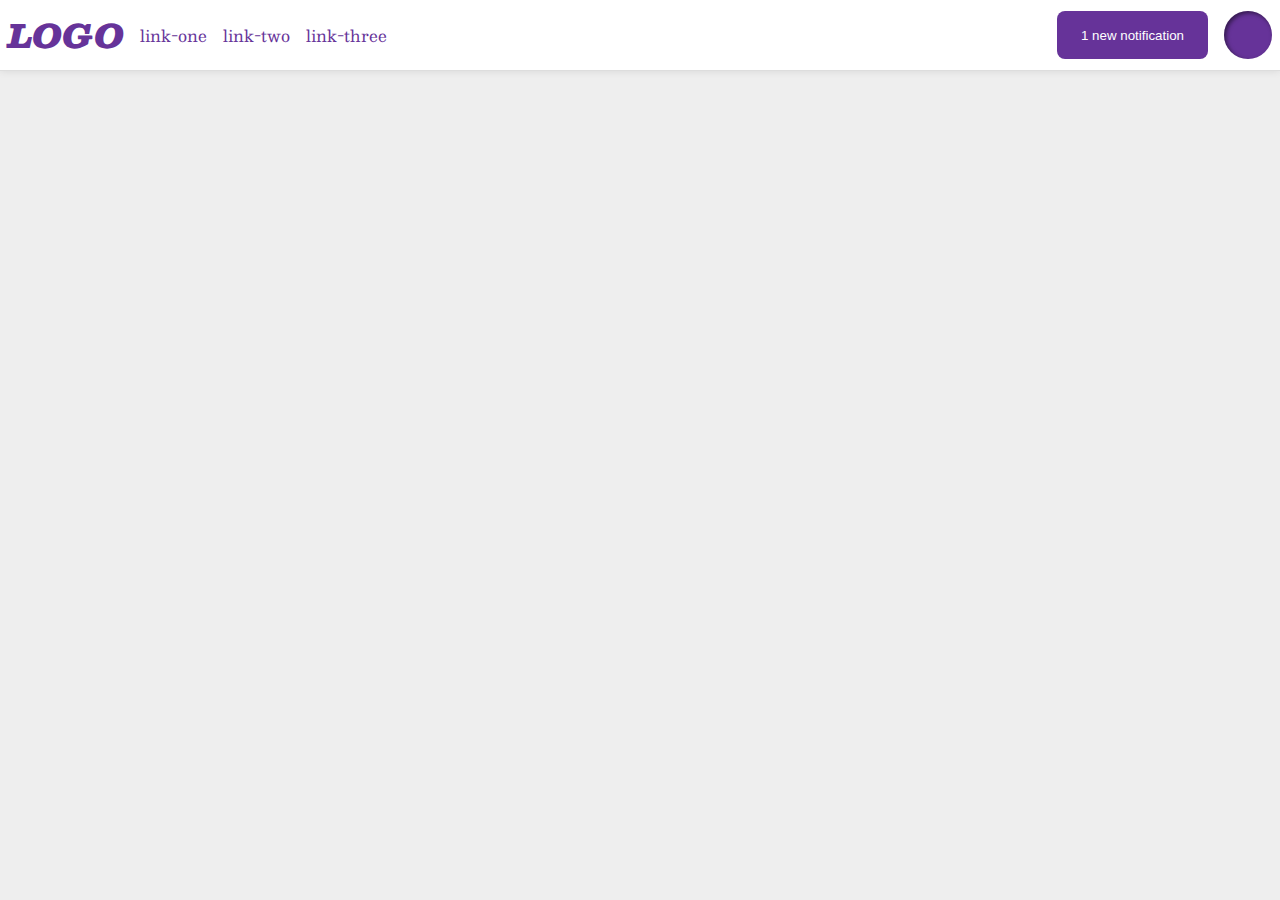
<file: foundations/flex/03-flex-header-2/index.html>
<!DOCTYPE html>
<html lang="en">
  <head>
    <meta charset="UTF-8">
    <meta http-equiv="X-UA-Compatible" content="IE=edge">
    <meta name="viewport" content="width=device-width, initial-scale=1.0">
    <title>Flex Header 2</title>
    <link rel="stylesheet" href="style.css">
  </head>
  <body>
    <div class="header">
      <div class="left">
        <div class="logo">
          LOGO
        </div>
        <ul class="links">
          <li><a href="https://google.com">link-one</a></li>
          <li><a href="https://google.com">link-two</a></li>
          <li><a href="https://google.com">link-three</a></li>
        </ul>
      </div>
      <div class="right">
        <button class="notifications">
          1 new notification
        </button>
        <div class="profile-image"></div>
      </div>
    </div>
  </body>
</html>
</file>
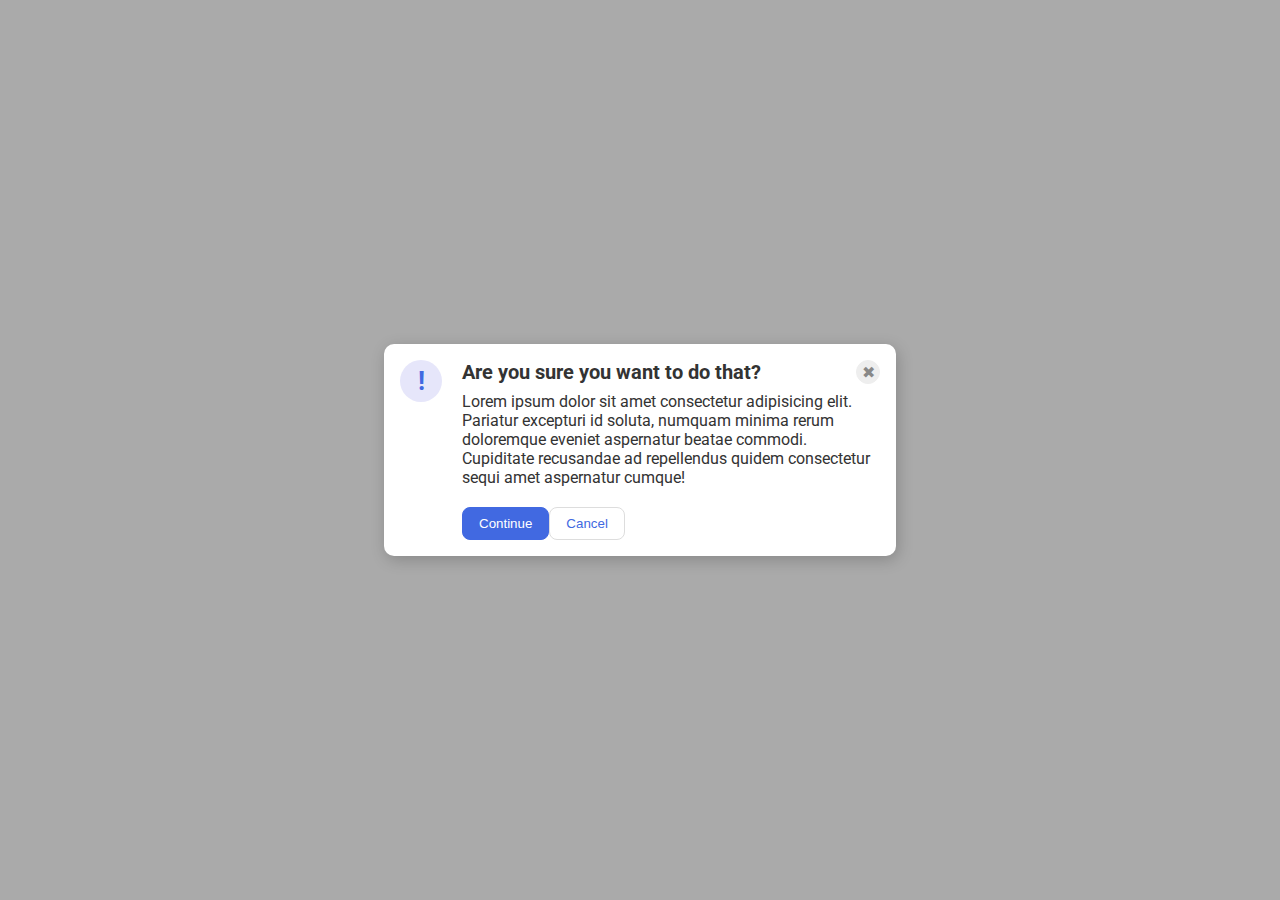
<file: foundations/flex/05-flex-modal/index.html>
<!DOCTYPE html>
<html lang="en">
  <head>
    <meta charset="UTF-8">
    <meta http-equiv="X-UA-Compatible" content="IE=edge">
    <meta name="viewport" content="width=device-width, initial-scale=1.0">
    <link rel="stylesheet" href="style.css">
    <title>Modal</title>
  </head>
  <body>
    <div class="modal">
      <div class="icon">!</div>
      <div class="stack">
        <div class="header">Are you sure you want to do that?<button class="close-button">✖</button></div>  
        <div class="text">Lorem ipsum dolor sit amet consectetur adipisicing elit. Pariatur excepturi id soluta, numquam minima rerum doloremque eveniet aspernatur beatae commodi. Cupiditate recusandae ad repellendus quidem consectetur sequi amet aspernatur cumque!</div>
        <div class="rows">
          <button class="continue">Continue</button>
         <button class="cancel">Cancel</button>
        </div>
      </div>
    </div>
  </body>
</html>
</file>
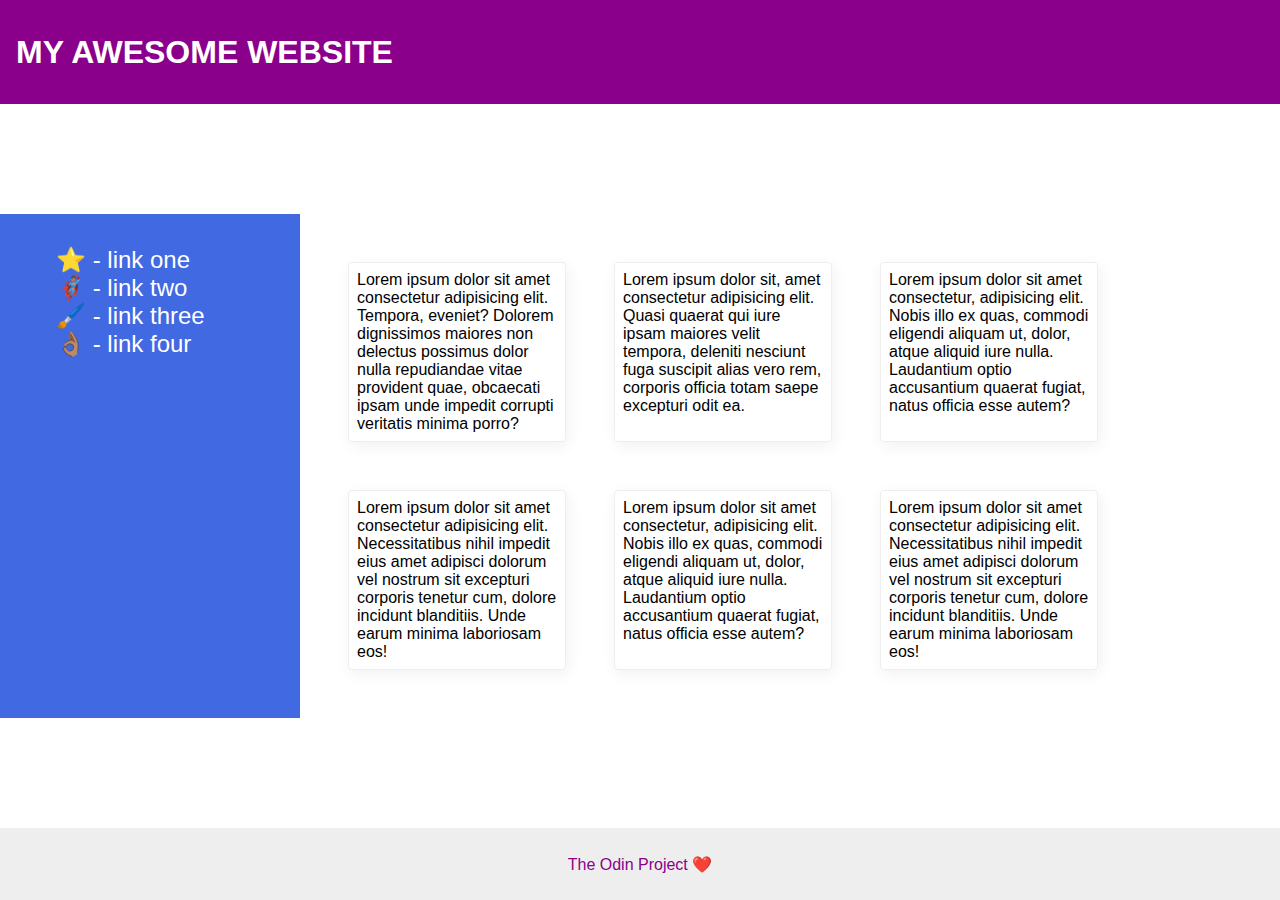
<file: foundations/flex/07-flex-layout-2/index.html>
<!DOCTYPE html>
<html lang="en">
  <head>
    <meta charset="UTF-8">
    <meta http-equiv="X-UA-Compatible" content="IE=edge">
    <meta name="viewport" content="width=device-width, initial-scale=1.0">
    <title>The Holy Grail</title>
    <link rel="stylesheet" href="style.css">
  </head>
  <body>
    <div class="header">
      MY AWESOME WEBSITE
    </div>
    <div class="content">
        <div class="sidebar">
          <ul>
            <li><a href="#">⭐ - link one</a></li>
            <li><a href="#">🦸🏽‍♂️ - link two</a></li>
            <li><a href="#">🖌️ - link three</a></li>
            <li><a href="#">👌🏽 - link four</a></li>
          </ul>
        </div>
        <div class="card-section">
          <div class="card">Lorem ipsum dolor sit amet consectetur adipisicing elit. Tempora, eveniet? Dolorem dignissimos maiores non delectus possimus dolor nulla repudiandae vitae provident quae, obcaecati ipsam unde impedit corrupti veritatis minima porro?</div>
          <div class="card">Lorem ipsum dolor sit, amet consectetur adipisicing elit. Quasi quaerat qui iure ipsam maiores velit tempora, deleniti nesciunt fuga suscipit alias vero rem, corporis officia totam saepe excepturi odit ea.</div>
          <div class="card">Lorem ipsum dolor sit amet consectetur, adipisicing elit. Nobis illo ex quas, commodi eligendi aliquam ut, dolor, atque aliquid iure nulla. Laudantium optio accusantium quaerat fugiat, natus officia esse autem?</div>
          <div class="card">Lorem ipsum dolor sit amet consectetur adipisicing elit. Necessitatibus nihil impedit eius amet adipisci dolorum vel nostrum sit excepturi corporis tenetur cum, dolore incidunt blanditiis. Unde earum minima laboriosam eos!</div>
          <div class="card">Lorem ipsum dolor sit amet consectetur, adipisicing elit. Nobis illo ex quas, commodi eligendi aliquam ut, dolor, atque aliquid iure nulla. Laudantium optio accusantium quaerat fugiat, natus officia esse autem?</div>
          <div class="card">Lorem ipsum dolor sit amet consectetur adipisicing elit. Necessitatibus nihil impedit eius amet adipisci dolorum vel nostrum sit excepturi corporis tenetur cum, dolore incidunt blanditiis. Unde earum minima laboriosam eos!</div>
        </div>
    </div>

    
    <div class="footer">
      The Odin Project ❤️
    </div>
  </body>
</html>
</file>
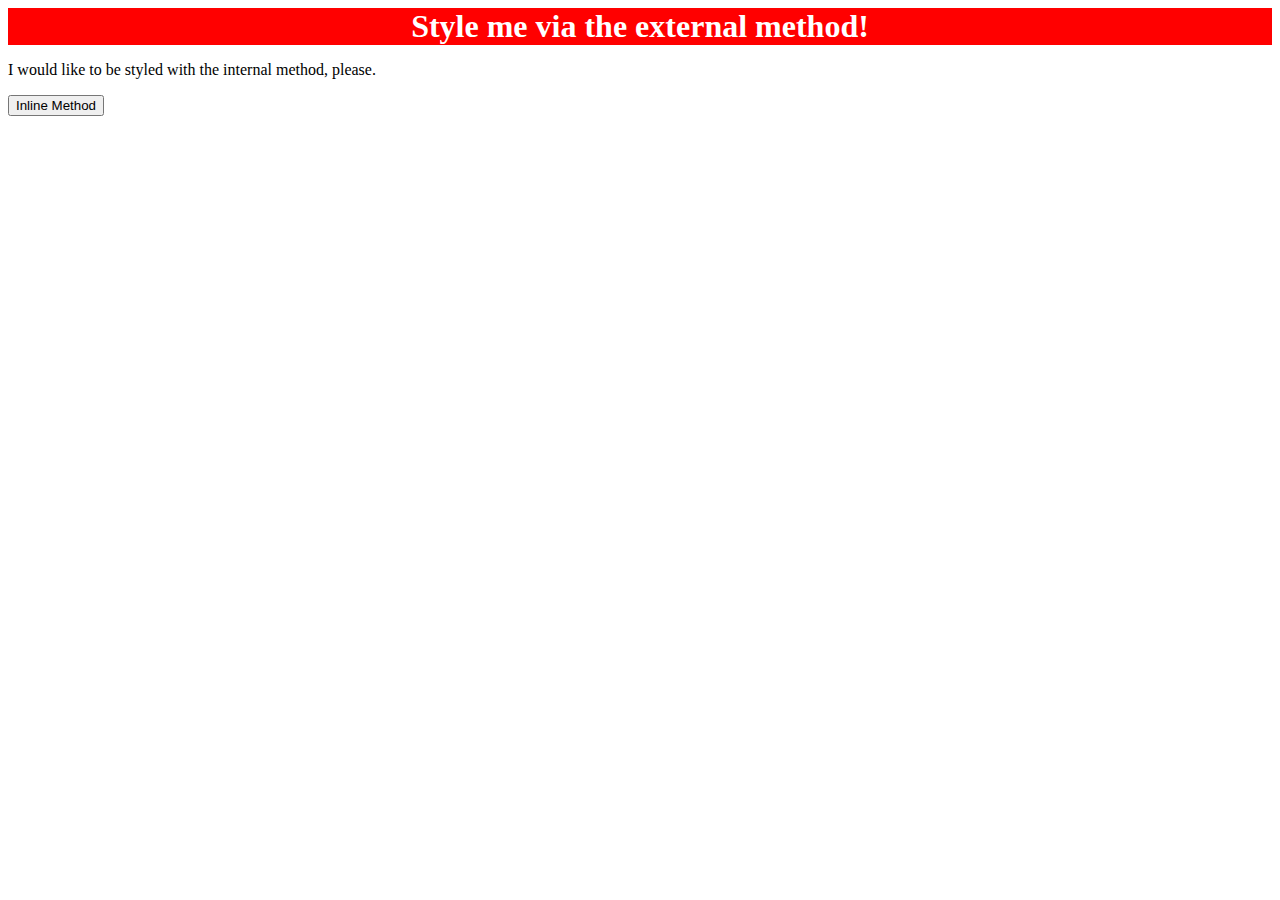
<file: foundations/intro-to-css/01-css-methods/index.html>
<!DOCTYPE html>
<html lang="en">
  <head>
    <meta charset="UTF-8">
    <meta http-equiv="X-UA-Compatible" content="IE=edge">
    <meta name="viewport" content="width=device-width, initial-scale=1.0">
    <link rel="stylesheet" href="./styles.css">
    <title>Methods for Adding CSS</title>
  </head>
  <body>
    <div>Style me via the external method!</div>
    <p>I would like to be styled with the internal method, please.</p>
    <button>Inline Method</button>
  </body>
</html>
</file>
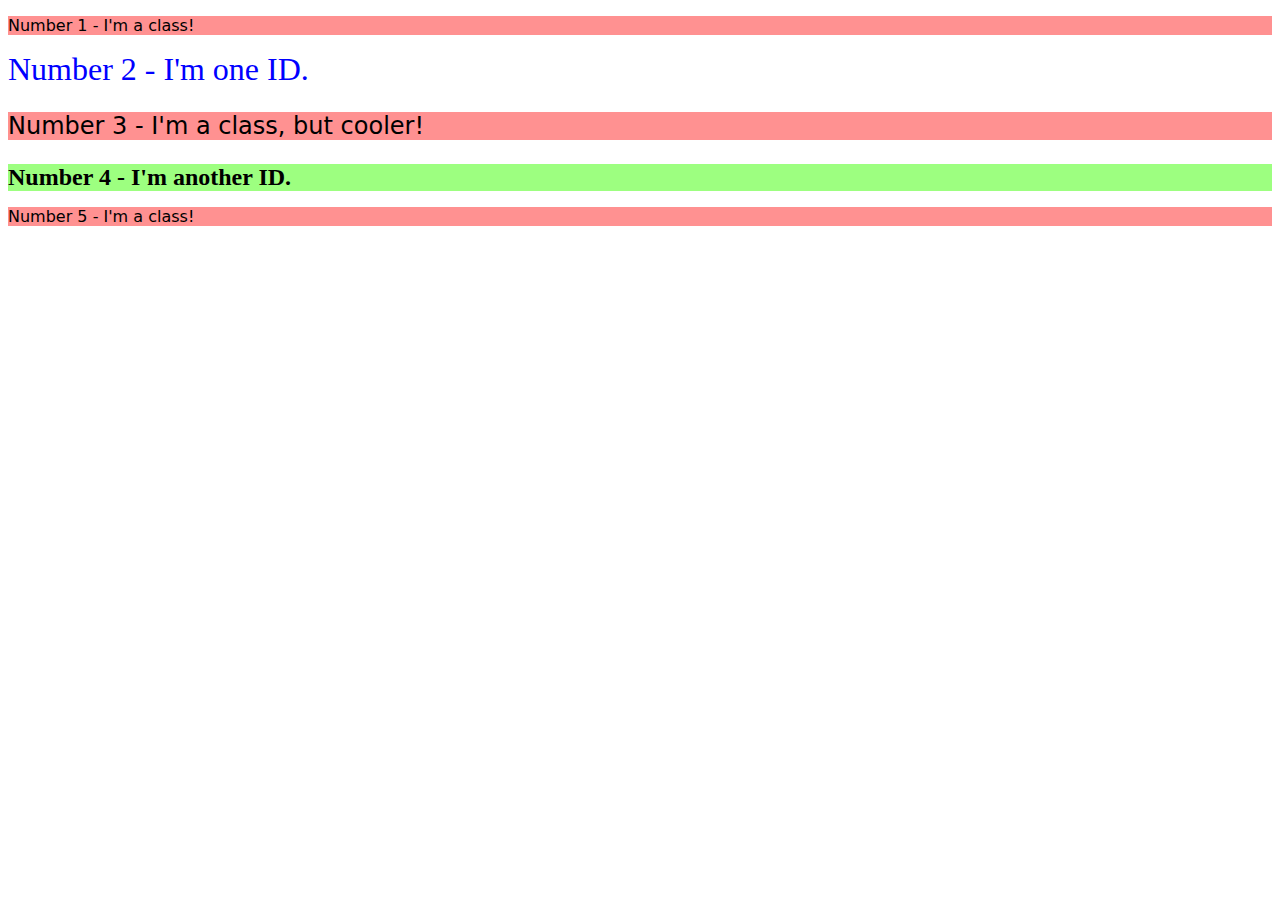
<file: foundations/intro-to-css/02-class-id-selectors/index.html>
<!DOCTYPE html>
<html lang="en">
  <head>
    <meta charset="UTF-8">
    <meta http-equiv="X-UA-Compatible" content="IE=edge">
    <meta name="viewport" content="width=device-width, initial-scale=1.0">
    <title>Class and ID Selectors</title>
    <link rel="stylesheet" href="style.css">
  </head>
  <body>
    <p class="odd-numbered">Number 1 - I'm a class!</p>
    <div id="second">Number 2 - I'm one ID.</div>
    <p class="odd-numbered adjustfontsize" id="third">Number 3 - I'm a class, but cooler!</p>
    <div id="fourth" class="adjustfontsize">Number 4 - I'm another ID.</div>
    <p class="odd-numbered">Number 5 - I'm a class!</p>
  </body>
</html>
</file>
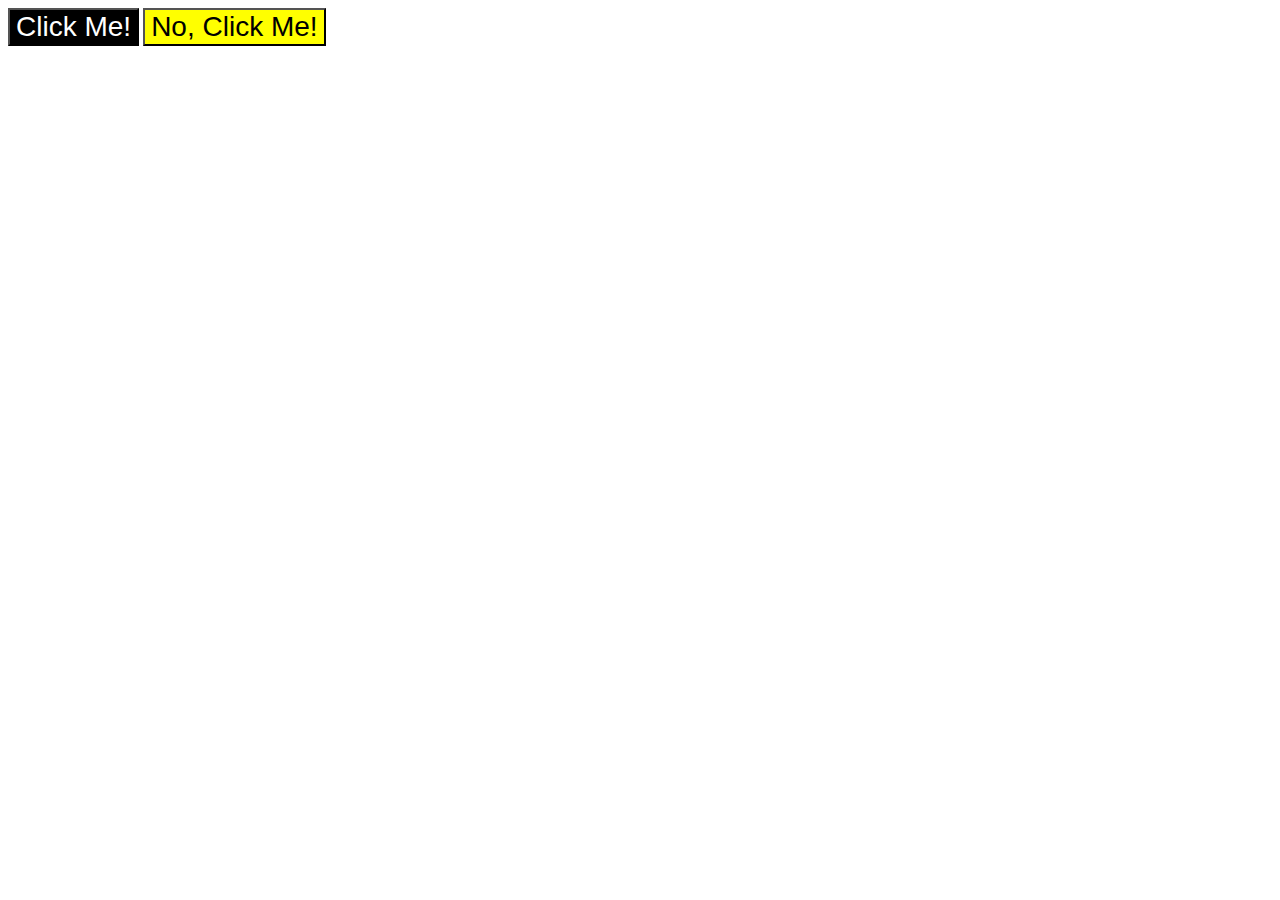
<file: foundations/intro-to-css/03-grouping-selectors/index.html>
<!DOCTYPE html>
<html lang="en">
  <head>
    <meta charset="UTF-8">
    <meta http-equiv="X-UA-Compatible" content="IE=edge">
    <meta name="viewport" content="width=device-width, initial-scale=1.0">
    <title>Grouping Selectors</title>
    <link rel="stylesheet" href="style.css">
  </head>
  <body>
    <button class="first-element">Click Me!</button>
    <button class="second-element">No, Click Me!</button>
  </body>
</html>
</file>
<file: foundations/flex/03-flex-header-2/style.css>
/* this is some magical font-importing.  
you'll learn about it later. */
@import url('https://fonts.googleapis.com/css2?family=Besley:ital,wght@0,400;1,900&display=swap');

body {
  margin: 0;
  background: #eee;
  font-family: Besley, serif;
}

.header {
  background: white;
  border-bottom: 1px solid #ddd;
  box-shadow: 0 0 8px rgba(0,0,0,.1);
  display: flex;
  align-items: center;
  justify-content: space-between;
  padding: 8px;
}

.profile-image {
  background: rebeccapurple;
  box-shadow: inset 2px 2px 4px rgba(0,0,0,.5);
  border-radius: 50%;
  width: 48px;
  height: 48px;
}

.logo {
  color: rebeccapurple;
  font-size: 32px;
  font-weight: 900;
  font-style: italic;
}

button {
  border: none;
  border-radius: 8px;
  background: rebeccapurple;
  color: white;
  padding: 8px 24px;
}

a {
  /* this removes the line under our links */
  text-decoration: none;
  color: rebeccapurple;
}

ul {
  list-style-type: none;
  margin: 0;
  padding: 0;
  display: flex;
  justify-content: space-between;
  align-items: center;
  gap: 16px;
}

.left {
  display: flex;
  justify-content: flex-start;
  gap: 16px;
}

.right {
  display: flex;
  justify-content: flex-end;
  gap: 16px;
}
</file>
<file: foundations/flex/05-flex-modal/style.css>
@import url('https://fonts.googleapis.com/css2?family=Roboto:wght@400;700&display=swap');

html, body {
  height: 100%;
}

body {
  font-family: Roboto, sans-serif;
  margin: 0;
  background: #aaa;
  color: #333;
  /* I'll give you this one for free lol */
  display: flex;
  align-items: center;
  justify-content: center;
}

.modal {
  background: white;
  width: 480px;
  border-radius: 10px;
  box-shadow: 2px 4px 16px rgba(0,0,0,.2);
  padding: 16px;
  display: flex;
}

.icon {
  color: royalblue;
  font-size: 26px;
  font-weight: 700;
  background: lavender;
  width: 42px;
  height: 42px;
  border-radius: 50%;
  display: flex;
  flex-shrink: 0;
  align-items: center;
  justify-content: center;
  margin-right: 20px;
}

.close-button {
  background: #eee;
  border-radius: 50%;
  color: #888;
  font-weight: 400;
  font-size: 16px;
  height: 24px;
  width: 24px;
  display: flex;
  flex-shrink: 0;
  align-items: center;
  justify-content: center;
  border: 1px solid #eee;
  padding: 0;
}

button {
  cursor: pointer;
  padding: 8px 16px;
  border-radius: 8px;
}

button.continue {
  background: royalblue;
  border: 1px solid royalblue;
  color: white;
}

button.cancel {
  background: white;
  border: 1px solid #ddd;
  color: royalblue;
}

.header {
  font-weight: bold;
  font-size: 20px;
  display: flex;
  justify-content: space-between;
}

.stack {
  display: flex;
  flex-direction: column;
  gap: 8px;
}

.rows {
  display: flex;
  justify-content: flex-start;
  margin-top: 12px;
}
</file>
<file: foundations/flex/07-flex-layout-2/style.css>
body {
  font-family: -apple-system, BlinkMacSystemFont, 'Segoe UI', Roboto, Oxygen, Ubuntu, Cantarell, 'Open Sans', 'Helvetica Neue', sans-serif;
  margin: 0;
  min-height: 100vh;
  display: flex;
  flex-direction: column;
  justify-content: space-between;
}

.header {
  height: 72px;
  background: darkmagenta;
  color: white;
  font-size: 32px;
  font-weight: 900;
  padding: 16px;
  display: flex;
  align-items: center;
}

.footer {
  height: 72px;
  background: #eee;
  color: darkmagenta;
  display: flex;
  justify-content: center;
  align-items: center;
}

.sidebar {
  width: 300px;
  flex-shrink: 0;
  padding: 16px;
  background: royalblue;
  box-sizing: border-box;
}

ul {
  list-style-type: none;
}

ul a {
  font-size: 24px;
  color: white;
  text-decoration: none;
}

.card {
  border: 1px solid #eee;
  box-shadow: 2px 4px 16px rgba(0,0,0,.06);
  border-radius: 4px;
  padding: 8px;
  flex-basis: 200px;
}

.content {
  display: flex;
  align-items: stretch;
}

.card-section {
  display: flex;
  gap: 48px;
  padding: 48px;
  display: flex;
  flex-wrap: wrap;
}
</file>
<file: foundations/intro-to-css/01-css-methods/styles.css>
div {
    background-color: red;
    color: white;
    font-size: 32px;
    text-align: center;
    font-weight: bold;
}
</file>
<file: foundations/intro-to-css/02-class-id-selectors/style.css>
.odd-numbered {
    background-color: #ff9191;
    font-family: "Verdana", "DejaVu Sans", sans-serif;
}
#second {
    color: rgb(0, 0, 255);
    font-size: 32px;
}
#third {
    font-size: 24px;
}
#fourth {
    background-color: hsl(106, 100%, 75%);
    font-size: 24px;
    font-weight: bold;
}
</file>
<file: foundations/intro-to-css/03-grouping-selectors/style.css>
.first-element {
    background-color: black;
    color: white;
}
.second-element {
    background-color: rgb(255, 255, 0);
}
.first-element, .second-element {
    font-size: 28px;
    font-family: "Helvetica", "Times New Roman", sans-serif;
}
</file>
